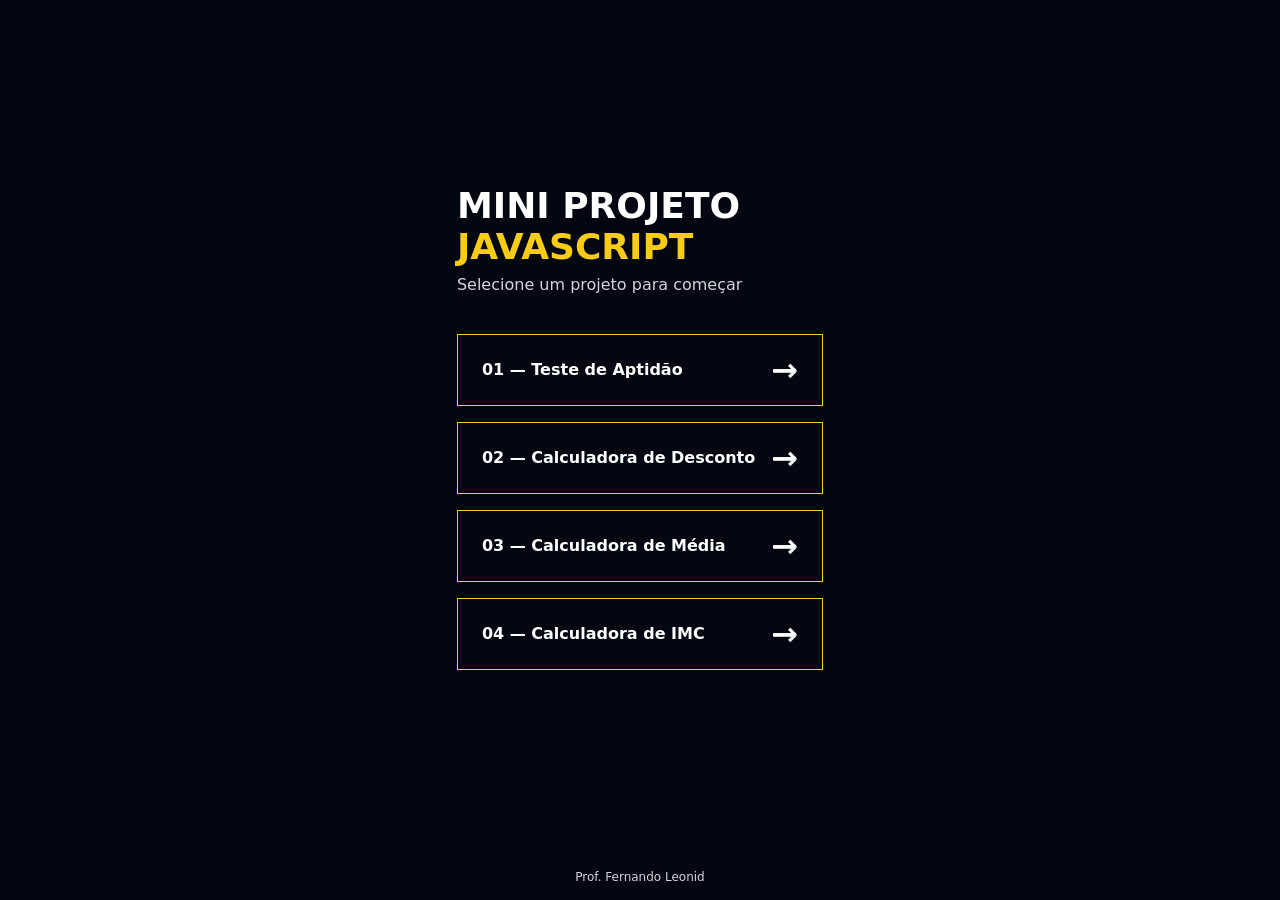
<file: index.html>
<!doctype html>
<html lang="pt-BR">
<head>
  <meta charset="UTF-8" />
  <meta name="viewport" content="width=device-width, initial-scale=1.0" />
  <title>Mini Projeto JavaScript</title>
  <link rel="stylesheet" href="style.css" />
</head>

<body>
  <main>
    <h1>
      Mini Projeto
      <span>JavaScript</span>
    </h1>
    <p class="subtitulo">Selecione um projeto para começar</p>

    <div class="lista-exercicios">
      <a href="01-teste-aptidao/index.html">
        <span>01 — Teste de Aptidão</span>
        <span>&RightArrow;</span>
      </a>
      <a href="02-calculadora-desconto/index.html">
        <span>02 — Calculadora de Desconto</span>
        <span>&RightArrow;</span>
      </a>
      <a href="03-calculadora-media/index.html">
        <span>03 — Calculadora de Média</span>
        <span>&RightArrow;</span>
      </a>
      <a href="04-calculadora-imc/index.html">
        <span>04 — Calculadora de IMC</span>
        <span>&RightArrow;</span>
      </a>
    </div>
  </main>
  <footer>
    <p>Prof. Fernando Leonid</p>
  </footer>
</body>

</html>
</file>
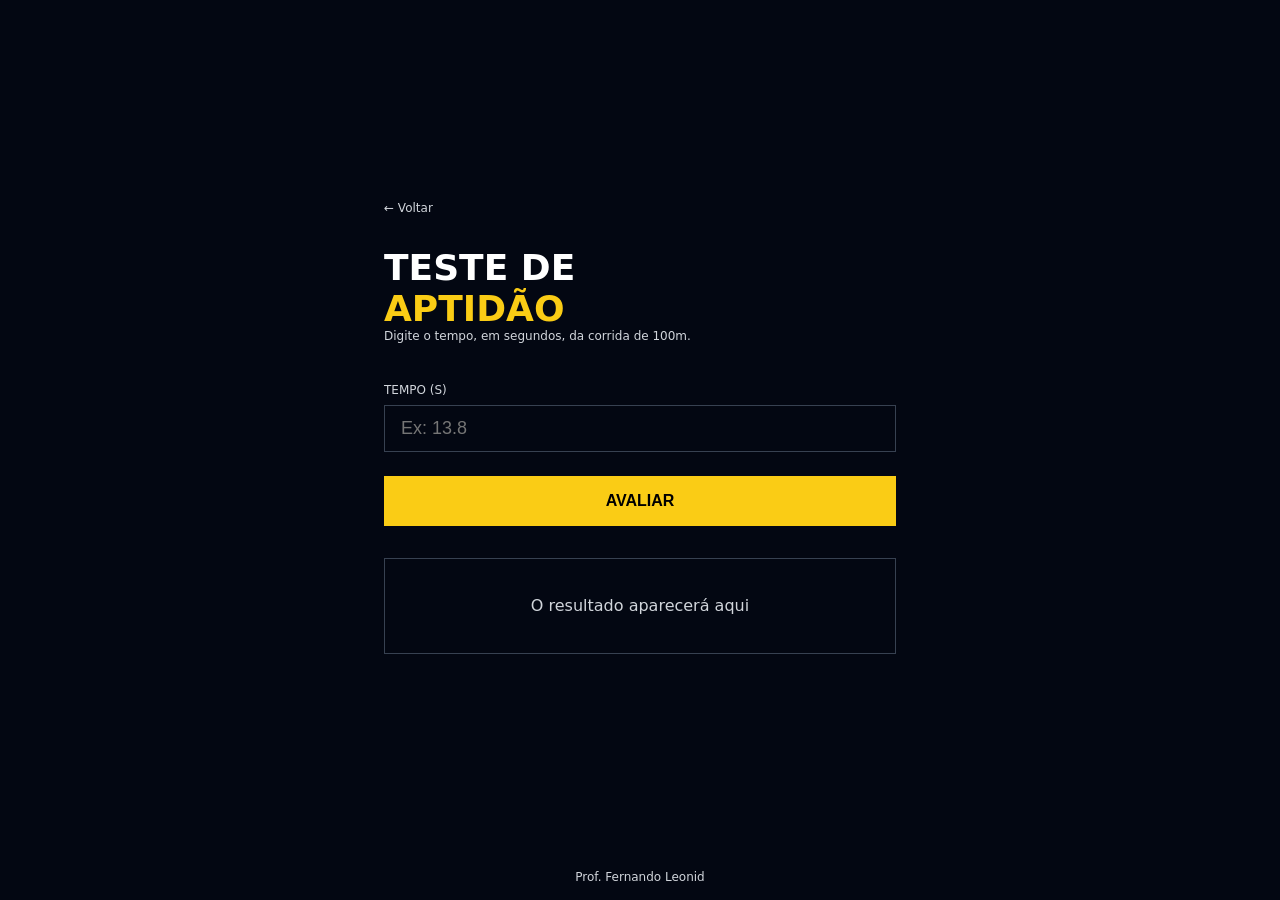
<file: 01-teste-aptidao/index.html>
<!DOCTYPE html>
<html lang="pt-BR">

<head>
  <meta charset="UTF-8" />
  <meta name="viewport" content="width=device-width, initial-scale=1.0" />
  <title>Teste de Aptidão</title>
  <link rel="stylesheet" href="style.css" />
  <script src="./app.js"></script>
</head>

<body>
  <main>
    <div class="conteudo">
      <a href="../index.html" class="voltar">← Voltar</a>

      <h1>
        Teste de <span>Aptidão</span>
      </h1>
      <p class="descricao">
        Digite o tempo, em segundos, da corrida de 100m.
      </p>

      <label>Tempo (s)</label>
      <input id="tempo" type="number" placeholder="Ex: 13.8" />

      <button onclick="avaliar()">Avaliar</button>

      <div id="resultado" class="resultado">
        O resultado aparecerá aqui
      </div>
    </div>
  </main>

  <footer>
    <p>Prof. Fernando Leonid</p>
  </footer>
</body>

</html>
</file>
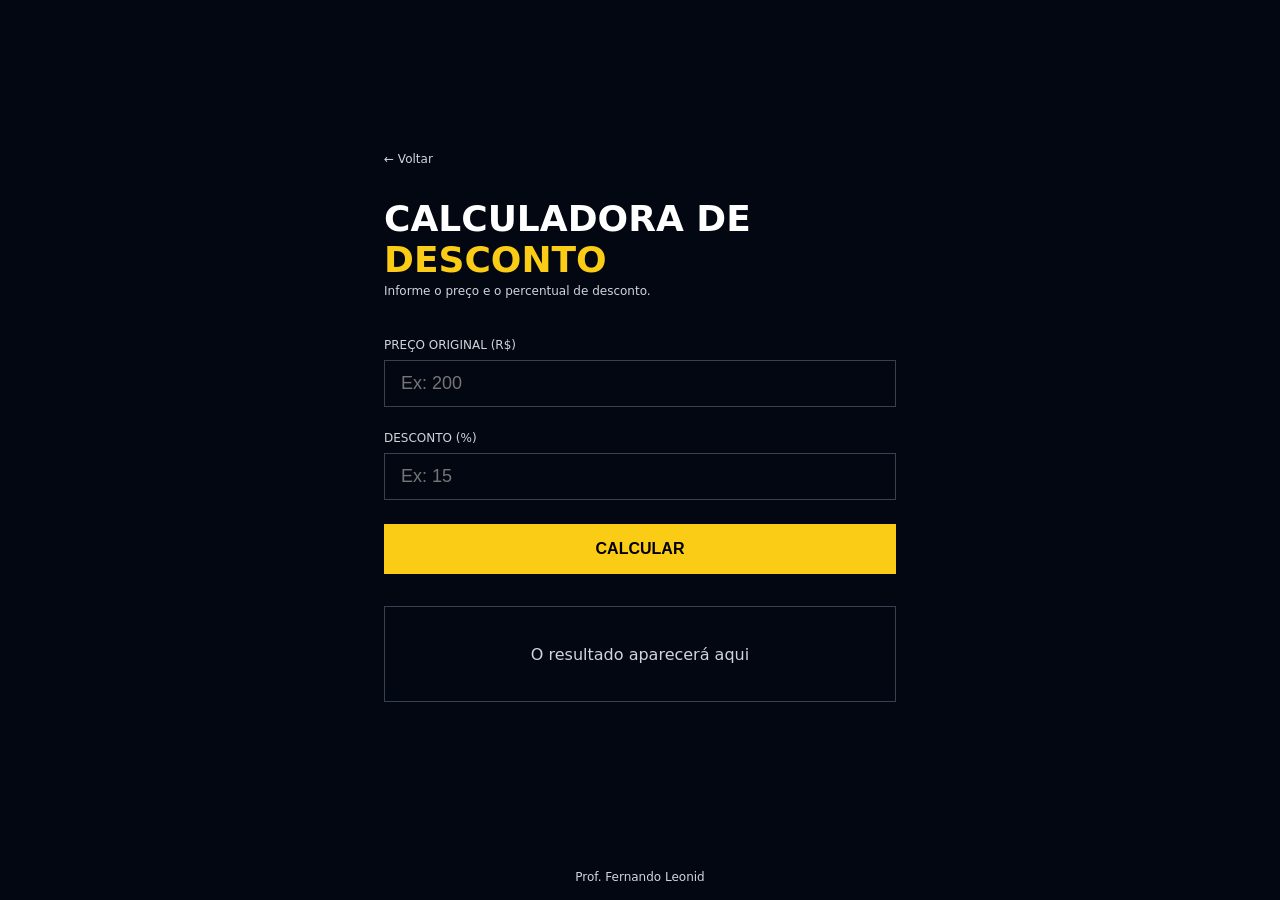
<file: 02-calculadora-desconto/index.html>
<!DOCTYPE html>
<html lang="pt-BR">

<head>
  <meta charset="UTF-8" />
  <meta name="viewport" content="width=device-width, initial-scale=1.0" />
  <title>Calculadora de Desconto</title>
  <link rel="stylesheet" href="style.css" />
  <script src="./app.js"defer></script>
</head>

<body>

  <main>
    <div class="conteudo">

      <a href="../index.html" class="voltar">← Voltar</a>

      <h1>Calculadora de <span>Desconto</span></h1>
      <p class="descricao">Informe o preço e o percentual de desconto.</p>

      <label>Preço Original (R$)</label>
      <input id ="preco"type="number" placeholder="Ex: 200" />

      <label>Desconto (%)</label>
      <input id ="desconto"type="number" placeholder="Ex: 15" />

      <button onclick="handleClick('oi')">Calcular</button>

      <div id="resultado" class="resultado">
        O resultado aparecerá aqui
      </div>

    </div>
  </main>

  <footer>
    <p>Prof. Fernando Leonid</p>
  </footer>

</body>

</html>
</file>
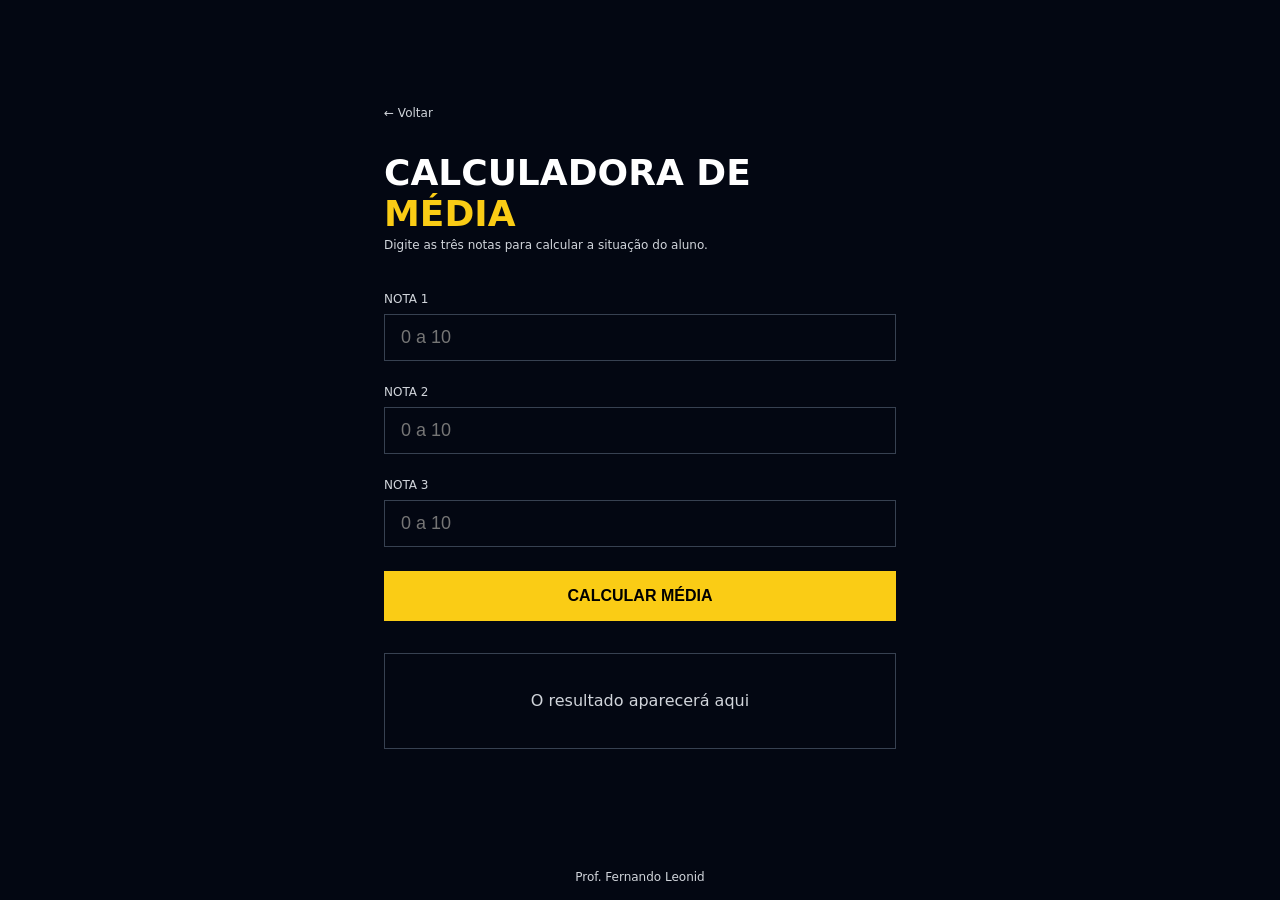
<file: 03-calculadora-media/index.html>
<!DOCTYPE html>
<html lang="pt-BR">

<head>
  <meta charset="UTF-8" />
  <meta name="viewport" content="width=device-width, initial-scale=1.0" />
  <title>Calculadora de Média</title>
  <link rel="stylesheet" href="style.css" />
  <script src="./app.js" defer></script>
</head>

<body>

  <main>
    <div class="conteudo">

      <a href="../index.html" class="voltar">← Voltar</a>

      <h1>
        Calculadora de
        <span>Média</span>
      </h1>
      <p class="descricao">Digite as três notas para calcular a situação do aluno.</p>

      <label>Nota 1</label>
      <input id="nota1" type="number" placeholder="0 a 10" />

      <label>Nota 2</label>
      <input id="nota2" type="number" placeholder="0 a 10" />

      <label>Nota 3</label>
      <input id="nota3" type="number" placeholder="0 a 10" />

      <button  onclick="exibirMedia()">Calcular Média</button>

      <div id="resultado" class="resultado">
        O resultado aparecerá aqui
      </div>

    </div>
  </main>

  <footer>
    <p>Prof. Fernando Leonid</p>
  </footer>

</body>

</html>
</file>
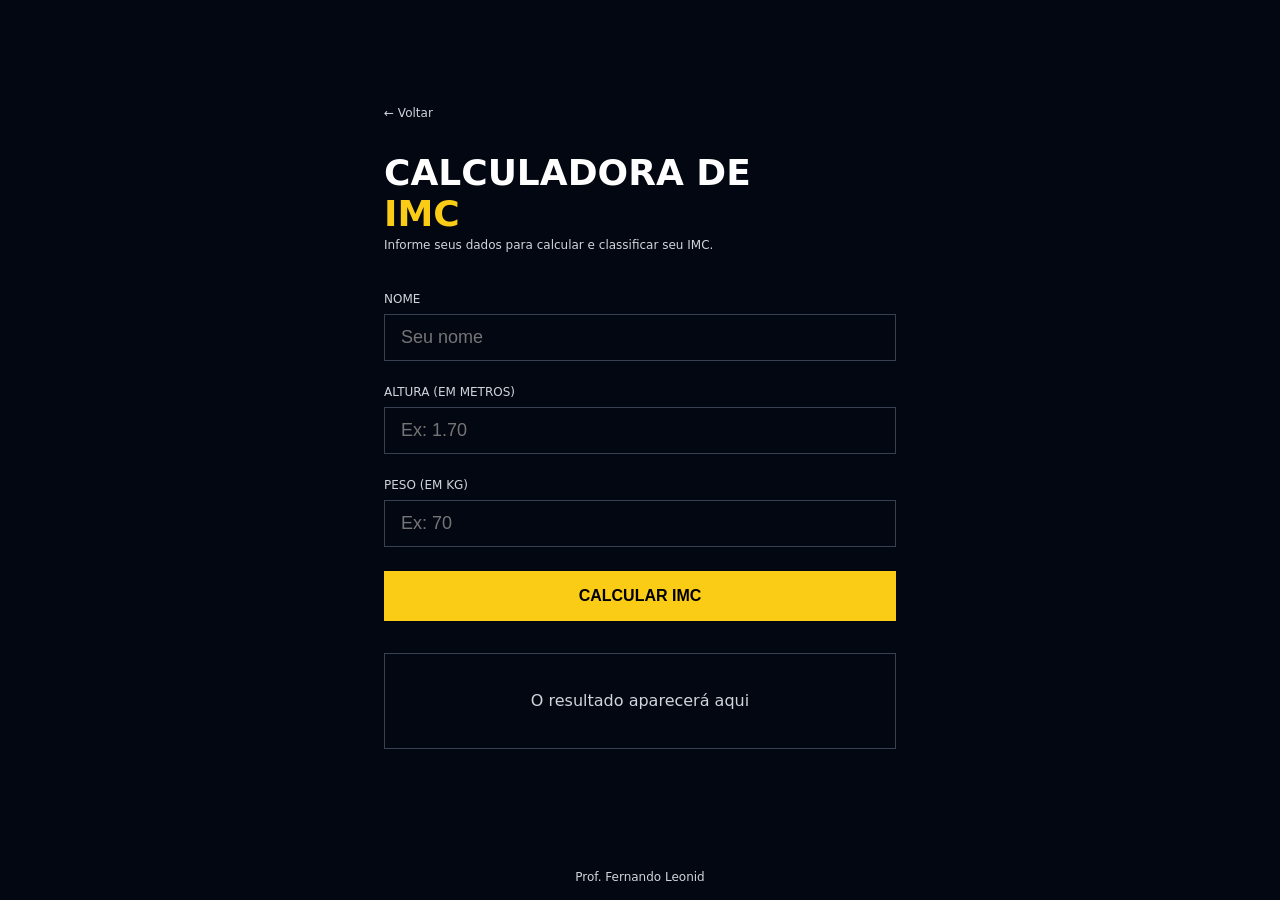
<file: 04-calculadora-imc/index.html>
<!DOCTYPE html>
<html lang="pt-BR">

<head>
  <meta charset="UTF-8" />
  <meta name="viewport" content="width=device-width, initial-scale=1.0" />
  <title>Calculadora de IMC</title>
  <link rel="stylesheet" href="style.css" />
  <script src="./app.js" defer></script>
</head>

<body>

  <main>
    <div class="conteudo">

      <a href="../index.html" class="voltar">← Voltar</a>

      <h1>
        Calculadora de
        <span>IMC</span>
      </h1>
      <p class="descricao">Informe seus dados para calcular e classificar seu IMC.</p>

      <label>Nome</label>
      <input id= "nome" type="text" placeholder="Seu nome" />

      <label>Altura (em metros)</label>
      <input id="altura" type="number" placeholder="Ex: 1.70" step="0.01" />

      <label>Peso (em kg)</label>
      <input id="peso"type="number" placeholder="Ex: 70" />

      <button onclick="exibirIMC()">Calcular IMC</button>

      <div id="resultado" class="resultado">
        O resultado aparecerá aqui
      </div>

    </div>
  </main>

  <footer>
    <p>Prof. Fernando Leonid</p>
  </footer>

</body>

</html>
</file>
<file: style.css>
* {
  margin: 0;
  padding: 0;
  box-sizing: border-box;
}

body {
  background-color: #030712;
  min-height: 100vh;
  display: flex;
  flex-direction: column;
  align-items: center;
  font-family: system-ui, sans-serif;
}

main {
  flex: 1;
  display: flex;
  flex-direction: column;
  align-items: center;
  justify-content: center;
}

h1 {
  display: flex;
  flex-direction:column;
  width: 100%;
  font-size: 2.25rem;
  font-weight: 900;
  color: #fff;
  text-transform: uppercase;
  margin-bottom: 0.5rem;
}

h1 span {
  color: #facc15;
}

.subtitulo {
  color: #d1d5db;
  font-size: 1rem;
  margin-bottom: 2.5rem;
  width: 100%;
}

.lista-exercicios {
  display: flex;
  flex-direction: column;
  gap: 1rem;
}

.lista-exercicios a {
  border: 1px solid #facc15;
  color: #fff;
  font-weight: 700;
  padding: 1rem 1.5rem;
  display: flex;
  justify-content: space-between;
  align-items: center;
  gap: 1rem;
  text-decoration: none;
  transition: all 0.2s;
}
.lista-exercicios span:nth-of-type(2){
    font-size: 32px;
}

.lista-exercicios a:hover {
  background-color: #facc15;
  color: #000;
}

footer {
  display: flex;
  align-items: flex-end;
}

footer p {
  color: #d1d5db;
  font-size: 0.75rem;
  text-align: center;
  padding: 1rem;
}
</file>
<file: 01-teste-aptidao/style.css>
* {
  margin: 0;
  padding: 0;
  box-sizing: border-box;
}

body {
  background-color: #030712;
  min-height: 100vh;
  display: flex;
  flex-direction: column;
  font-family: system-ui, sans-serif;
}

main {
  flex: 1;
  display: flex;
  align-items: center;
  justify-content: center;
  padding: 2rem;
}

.conteudo {
  width: 100%;
  max-width: 32rem;
}

.voltar {
  display: block;
  margin-bottom: 2rem;
  color: #d1d5db;
  font-size: 0.75rem;
  text-decoration: none;
  transition: color 0.2s;
}

.voltar:hover {
  color: #facc15;
}

h1 {
  display: flex;
  flex-direction: column;
  font-size: 2.25rem;
  font-weight: 900;
  color: #fff;
  text-transform: uppercase;
}

h1 span {
  color: #facc15;
}

.descricao {
  margin-bottom: 2.5rem;
  color: #d1d5db;
  font-size: 0.75rem;
}

label {
  display: block;
  margin-bottom: 0.5rem;
  color: #d1d5db;
  font-size: 0.75rem;
  text-transform: uppercase;
}

input {
  width: 100%;
  padding: 0.75rem 1rem;
  margin-bottom: 1.5rem;
  color: #fff;
  font-size: 1.125rem;
  background: transparent;
  border: 1px solid #374151;
  outline: none;
  transition: border-color 0.2s;
}

input:focus {
  border-color: #facc15;
}

button {
  width: 100%;
  padding: 1rem;
  margin-bottom: 2rem;
  color: #000;
  font-weight: 900;
  font-size: 1rem;
  background-color: #facc15;
  border: none;
  text-transform: uppercase;
  cursor: pointer;
  transition: background-color 0.2s;
}

button:hover {
  background-color: #fde047;
}

.resultado {
  display: flex;
  min-height: 6rem;
  padding: 1.5rem;
  text-align: center;
  color: #d1d5db;
  border: 1px solid #374151;
  align-items: center;
  justify-content: center;
}
.resultado.apto{
  border: 2px solid #14532d;
  box-shadow: 0 0 8px #14532d;

}
.resultado.nao-apto{
  border: 2px solid #7f1d17;
  box-shadow: 0 0 8px #7f1d17;
}

footer {
  display: flex;
  align-items: flex-end;
  justify-content: center;
}

footer p {
  color: #d1d5db;
  font-size: 0.75rem;
  text-align: center;
  padding: 1rem;
}
</file>
<file: 02-calculadora-desconto/style.css>
* {
  margin: 0;
  padding: 0;
  box-sizing: border-box;
}

body {
  background-color: #030712;
  min-height: 100vh;
  display: flex;
  flex-direction: column;
  font-family: system-ui, sans-serif;
}

main {
  flex: 1;
  display: flex;
  align-items: center;
  justify-content: center;
  padding: 2rem;
}

.conteudo {
  width: 100%;
  max-width: 32rem;
}

.voltar {
  display: block;
  margin-bottom: 2rem;
  color: #d1d5db;
  font-size: 0.75rem;
  text-decoration: none;
  transition: color 0.2s;
}

.voltar:hover {
  color: #facc15;
}

h1 {
  font-size: 2.25rem;
  font-weight: 900;
  color: #fff;
  text-transform: uppercase;
  margin-bottom: 0.25rem;
}

h1 span {
  color: #facc15;
}

.descricao {
  color: #d1d5db;
  font-size: 0.75rem;
  margin-bottom: 2.5rem;
}

label {
  display: block;
  margin-bottom: 0.5rem;
  color: #d1d5db;
  font-size: 0.75rem;
  text-transform: uppercase;
}

input {
  width: 100%;
  padding: 0.75rem 1rem;
  margin-bottom: 1.5rem;
  color: #fff;
  font-size: 1.125rem;
  background: transparent;
  border: 1px solid #374151;
  outline: none;
  transition: border-color 0.2s;
}

input:focus {
  border-color: #facc15;
}

button {
  width: 100%;
  padding: 1rem;
  margin-bottom: 2rem;
  color: #000;
  font-weight: 900;
  font-size: 1rem;
  background-color: #facc15;
  border: none;
  text-transform: uppercase;
  cursor: pointer;
  transition: background-color 0.2s;
}

button:hover {
  background-color: #fde047;
}

.resultado {
  display: flex;
  min-height: 6rem;
  padding: 1.5rem;
  text-align: center;
  color: #d1d5db;
  border: 1px solid #374151;
  align-items: center;
  justify-content: center;
}

footer {
  display: flex;
  align-items: flex-end;
  justify-content: center;
}

footer p {
  color: #d1d5db;
  font-size: 0.75rem;
  text-align: center;
  padding: 1rem;
}
.resultado.desconto1{
  border: 2px solid #713f12;
  box-shadow: 0 0 16px #14532d;
}

.resultado.desconto2{
  border: 2px solid #713f12;
  box-shadow: 0 0 16px #713f12;
}

.resultado.desconto3{
  border: 2px solid #713f12;
  box-shadow: 0 0 16px #7f1d1d;
}
</file>
<file: 03-calculadora-media/style.css>
* {
  margin: 0;
  padding: 0;
  box-sizing: border-box;
}

body {
  background-color: #030712;
  min-height: 100vh;
  display: flex;
  flex-direction: column;
  font-family: system-ui, sans-serif;
}

main {
  flex: 1;
  display: flex;
  align-items: center;
  justify-content: center;
  padding: 2rem;
}

.conteudo {
  width: 100%;
  max-width: 32rem;
}

.voltar {
  display: block;
  margin-bottom: 2rem;
  color: #d1d5db;
  font-size: 0.75rem;
  text-decoration: none;
  transition: color 0.2s;
}

.voltar:hover {
  color: #facc15;
}

h1 {
  display: flex;
  flex-direction: column;
  font-size: 2.25rem;
  font-weight: 900;
  color: #fff;
  text-transform: uppercase;
  margin-bottom: 0.25rem;
}

h1 span {
  color: #facc15;
}

.descricao {
  color: #d1d5db;
  font-size: 0.75rem;
  margin-bottom: 2.5rem;
}

label {
  display: block;
  margin-bottom: 0.5rem;
  color: #d1d5db;
  font-size: 0.75rem;
  text-transform: uppercase;
}

input {
  width: 100%;
  padding: 0.75rem 1rem;
  margin-bottom: 1.5rem;
  color: #fff;
  font-size: 1.125rem;
  background: transparent;
  border: 1px solid #374151;
  outline: none;
  transition: border-color 0.2s;
}

input:focus {
  border-color: #facc15;
}

button {
  width: 100%;
  padding: 1rem;
  margin-bottom: 2rem;
  color: #000;
  font-weight: 900;
  font-size: 1rem;
  background-color: #facc15;
  border: none;
  text-transform: uppercase;
  cursor: pointer;
  transition: background-color 0.2s;
}

button:hover {
  background-color: #fde047;
}

.resultado {
  display: flex;
  min-height: 6rem;
  padding: 1.5rem;
  text-align: center;
  color: #d1d5db;
  border: 1px solid #374151;
  align-items: center;
  justify-content: center;
}

footer {
  display: flex;
  align-items: flex-end;
  justify-content: center;
}

footer p {
  color: #d1d5db;
  font-size: 0.75rem;
  text-align: center;
  padding: 1rem;
}
.resultado.aprovado{
  border: #14532d;
 box-shadow: 0 0 16px #14532d
}
.resultado.recuperação{
  border: #713f12;
 box-shadow: 0 0 16px #713f12
}
.resultado.reprovado{
  border: #7f1d1d;
 box-shadow: 0 0 16px #7f1d1d
}
</file>
<file: 04-calculadora-imc/style.css>
* {
  margin: 0;
  padding: 0;
  box-sizing: border-box;
}

body {
  background-color: #030712;
  min-height: 100vh;
  display: flex;
  flex-direction: column;
  font-family: system-ui, sans-serif;
}

main {
  flex: 1;
  display: flex;
  align-items: center;
  justify-content: center;
  padding: 2rem;
}

.conteudo {
  width: 100%;
  max-width: 32rem;
}

.voltar {
  display: block;
  margin-bottom: 2rem;
  color: #d1d5db;
  font-size: 0.75rem;
  text-decoration: none;
  transition: color 0.2s;
}

.voltar:hover {
  color: #facc15;
}

h1 {
  display: flex;
  flex-direction: column;
  font-size: 2.25rem;
  font-weight: 900;
  color: #fff;
  text-transform: uppercase;
  margin-bottom: 0.25rem;
}

h1 span {
  color: #facc15;
}

.descricao {
  color: #d1d5db;
  font-size: 0.75rem;
  margin-bottom: 2.5rem;
}

label {
  display: block;
  margin-bottom: 0.5rem;
  color: #d1d5db;
  font-size: 0.75rem;
  text-transform: uppercase;
}

input {
  width: 100%;
  padding: 0.75rem 1rem;
  margin-bottom: 1.5rem;
  color: #fff;
  font-size: 1.125rem;
  background: transparent;
  border: 1px solid #374151;
  outline: none;
  transition: border-color 0.2s;
}

input:focus {
  border-color: #facc15;
}

button {
  width: 100%;
  padding: 1rem;
  margin-bottom: 2rem;
  color: #000;
  font-weight: 900;
  font-size: 1rem;
  background-color: #facc15;
  border: none;
  text-transform: uppercase;
  cursor: pointer;
  transition: background-color 0.2s;
}

button:hover {
  background-color: #fde047;
}

.resultado {
  display: flex;
  min-height: 6rem;
  padding: 1.5rem;
  text-align: center;
  color: #d1d5db;
  border: 1px solid #374151;
  align-items: center;
  justify-content: center;
}

footer {
  display: flex;
  align-items: flex-end;
  justify-content: center;
}

footer p {
  color: #d1d5db;
  font-size: 0.75rem;
  text-align: center;
  padding: 1rem;
}
.resultado.abaixoPeso{
  border: 2px solid #1e3a5f;
  box-shadow: 0 0 16px  #1e3a5f;
}
.resultado.pesoNormal {
  border: 2px solid #14532d;
  box-shadow: 0 0 16px  #14532d;
}
.resultado.sobrePeso {
  border: 2px solid #713f12;
  box-shadow: 0 0 16px  #713f12;
}
.resultado.ObesidadeGrauI {
  border: 2px solid #7f1d1d;
  box-shadow: 0 0 16px  #7f1d1d;
}
.resultado.ObesidadeGrauII {
  border: 2px solid #6b0f0f;
  box-shadow: 0 0 16px  #6b0f0f;
}
.resultado.ObesidadeGrauIII {
  border: 2px solid #450a0a;
  box-shadow: 0 0 16px  #450a0a;
}
</file>
